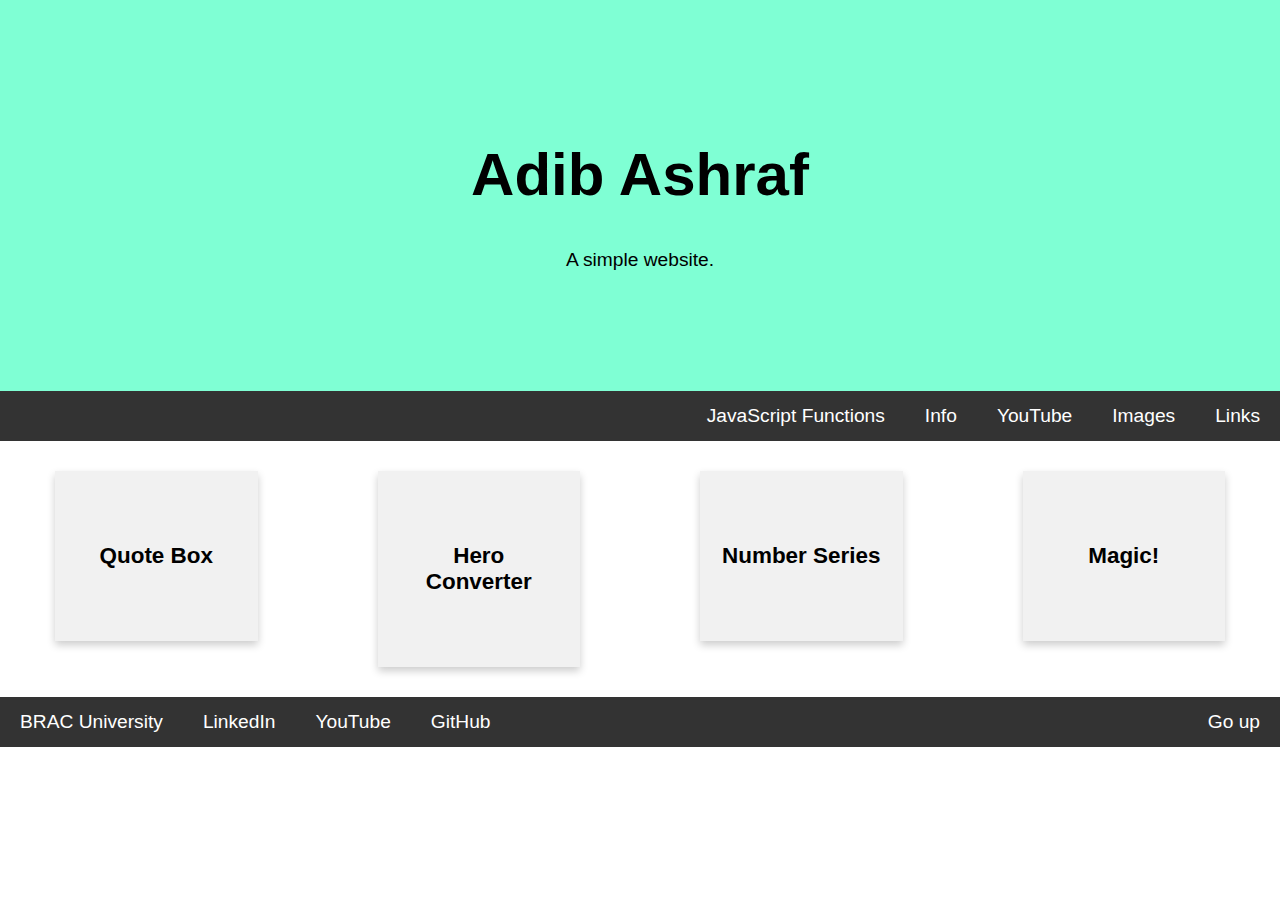
<file: js.html>
<!DOCTYPE html>
<html lang="en">


<head>

<link rel="stylesheet" href="styles.css">
<title>Adib Ashraf's Website</title>
<meta charset="UTF-8">
<meta name="viewport" content="width=device-width, initial-scale=1">

</head>

<body>

<div class="header">
    <h1>Adib Ashraf</h1>
    <p>A simple website.</p>
</div>




<div class="navbar">
    <a href="#links" class="center">Links</a>  
    <a href="https://unsplash.com" class="center">Images</a>
    <a href="https://www.youtube.com" class="center">YouTube</a>
    <a href="index.html" class="center">Info</a>
    <a href="js.html" class="center">JavaScript Functions</a>
</div>


<div class="row">
    <div class="column" onclick="openTab('quoteContainer');">
      <div class="card clickable">
        <h3>Quote Box</h3>
      </div>
    </div>
    <div class="column" onclick="openTab('heroContainer');" >
      <div class="card clickable">
          <h3>Hero Converter</h3>
      </div>
    </div>
    <div class="column" onclick="openTab('numberContainer');">
        <div class="card clickable">
          <h3>Number Series</h3>
        </div>
    </div>
    <div class="column" onclick="openTab('magicContainer');">
        <div class="card clickable">
          <h3>Magic!</h3>
        </div>
    </div>
</div>

<div id="quoteContainer" class="card container" style="display: none;">
    <span onclick="this.parentElement.style.display='none'" class="closebtn">&times;</span>
    <div>
        <h3>Quote Box</h3>

        <script>
            function quoteGenerator() {
                const quotes = ["Get busy living or get busy dying.", "You only live once, but if you do it right, once is enough.", "Never let the fear of striking out keep you from playing the game.", "In order to write about life first you must live it.", "Turn your wounds into wisdom.", "I like criticism. It makes you strong.", "Keep calm and carry on", "Life is what we make it, always has been, always will be.", "When you cease to dream you cease to live.", "The best way to predict your future is to create it."];
                var rand = Math.floor(Math.random()*10);
                return quotes[rand];}
        </script>

        <p id="quotebox"></p>

        <script>document.getElementById("quotebox").innerHTML=quoteGenerator()</script>

        <button class="button button1" onclick="button1()"></button>
        <button class="button button2" onclick="button2()"></button>
        <button class="button button3" onclick="button3()"></button>
        <button class="button button4" onclick="button4()"></button>
    </div>
</div>

<div id="heroContainer" class="card container" style="display: none;">
    <span onclick="this.parentElement.style.display='none'" class="closebtn">&times;</span>
    <div class="form">
        <h3>Hero Converter</h3>
        <label for="convert">Convert: </label>
        <input type="text" id="numval">
        <select id="convert" name="lbkg">
            <option value="lbkg">lb to kg</option>
            <option value="kglb">kg to lb</option>
        </select>
        <button class="magicButton" onclick="convert()">Go</button>
            
        <p id="output"></p>
    </div>
</div>

<div id="numberContainer" class="card container" style="display: none;">
    <span onclick="this.parentElement.style.display='none'" class="closebtn">&times;</span>
    <div id="numberseries">
        <h3>Number Series</h3>
        <label for="series">Input Series of Number: </label>
        <input id="numIn" onkeyup="numberCalculation()">
        <p id="max"></p>
        <p id="min"></p>
        <p id="sum"></p>
        <p id="average"></p>
        <p id="reverse"></p>
    </div>
</div>

<div id="magicContainer" class="card container" style="display: none;">
    <span onclick="this.parentElement.style.display='none'" class="closebtn">&times;</span>
    <div id="magic">
        <h3>Magic!</h3>
        <input type="hidden" value="lower" id="case">
        <textarea rows="21" cols="100" id="textInput"></textarea>
        <div id="magicButtons">
            <input type="button" class="magicButton" value="Clear" onclick="clearText()">
            <input type="button" class="magicButton" value="Capitalize" onclick="capitalize()">
            <input type="button" class="magicButton" value="Sort" onclick="sort()">
            <input type="button" class="magicButton" value="Reverse" onclick="reverse()">
            <input type="button" class="magicButton" value="Strip Blank" onclick="strip()">
            <input type="button" class="magicButton" value="Add Numbers" onclick="addNumber()">
            <input type="button" class="magicButton" value="Shuffle" onclick="shuffle()">
        </div>
    </div>
</div>




<div class="footer" id="links">
    <a href="#" class="right">Go up</a>
    <a href="#" class="left">BRAC University</a>
    <a href="#" class="left">LinkedIn</a>
    <a href="#" class="left">YouTube</a>
    <a href="#" class="left">GitHub</a>    
</div>


<script src="script.js">
    var date = document.lastModified;
    document.write("Last Modified: "+date);
 </script>


</body>

</html>
</file>
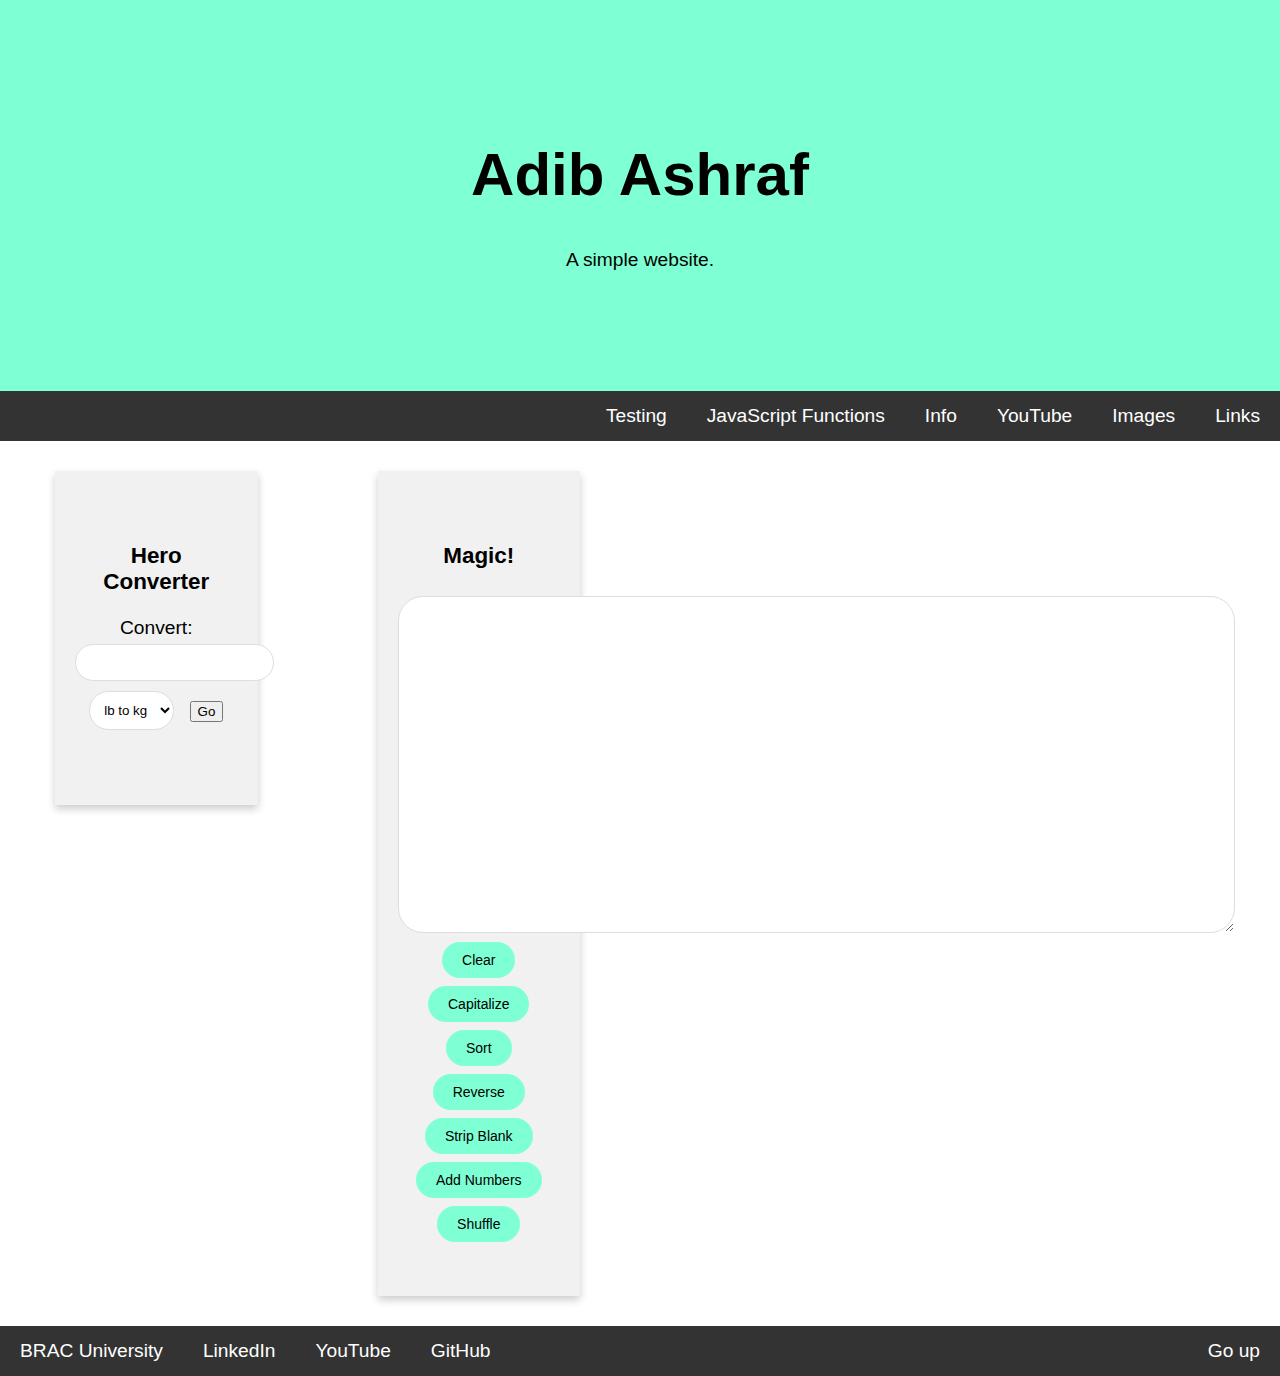
<file: test.html>
<!DOCTYPE html>
<html lang="en">


<head>

<link rel="stylesheet" href="styles.css">
<title>Adib Ashraf's Website</title>
<meta charset="UTF-8">
<meta name="viewport" content="width=device-width, initial-scale=1">

</head>

<body>

<div class="header">
    <h1>Adib Ashraf</h1>
    <p>A simple website.</p>
</div>




<div class="navbar">
    <a href="#links" class="center">Links</a>  
    <a href="https://unsplash.com" class="center">Images</a>
    <a href="https://www.youtube.com" class="center">YouTube</a>
    <a href="index.html" class="center">Info</a>
    <a href="js.html" class="center">JavaScript Functions</a>
    <a href="ass2.html" class="center">Testing</a>
</div>



<div class="row">
    <div class="column">
      <div class="card">
        

        

        <div class="form">
            <h3>Hero Converter</h3>
            <label for="convert">Convert: </label>
            <input type="text" id="numval">
            <select id="convert" name="lbkg">
                <option value="lbkg">lb to kg</option>
                <option value="kglb">kg to lb</option>
            </select>
            <button class="convertbutton" onclick="convert()">Go</button>
                
            <p id="output"></p>
        </div>

        

        
      </div>
    </div>
  
    <div class="column">
      <div class="card">
        
        
        <div id="magic">
            <h3>Magic!</h3>
            <input type="hidden" value="lower" id="case">
            <textarea rows="21" cols="100" id="textInput"></textarea>
            <div id="magicButtons">
                <input type="button" class="magicButton" value="Clear" onclick="clearText()">
                <input type="button" class="magicButton" value="Capitalize" onclick="capitalize()">
				<input type="button" class="magicButton" value="Sort" onclick="sort()">
				<input type="button" class="magicButton" value="Reverse" onclick="reverse()">
				<input type="button" class="magicButton" value="Strip Blank" onclick="strip()">
				<input type="button" class="magicButton" value="Add Numbers" onclick="addNumber()">
				<input type="button" class="magicButton" value="Shuffle" onclick="shuffle()">
            </div>
        </div>
      </div>
    </div>
</div>



<div class="footer" id="links">
    <a href="#" class="right">Go up</a>
    <a href="#" class="left">BRAC University</a>
    <a href="#" class="left">LinkedIn</a>
    <a href="#" class="left">YouTube</a>
    <a href="#" class="left">GitHub</a>    
</div>


<script src="script.js">
    var date = document.lastModified;
    document.write("Last Modified: "+date);
 </script>


</body>

</html>
</file>
<file: styles.css>
* {
    box-sizing: border-box;
    font-family: Arial, Helvetica, sans-serif;
}

body {
      margin: 0%;
      font-size: 120%;
}

.header {
      padding: 100px;
      text-align: center;
      background-color: aquamarine;
      color: black;
}

.header h1 {
    font-size: 60px;
}

.navbar {
    overflow: hidden;
    background-color: #333;
}

.navbar a {
    float: right;
    display: block;
    color: white;
    text-align: center;
    padding: 14px 20px;
    text-decoration: none;
}

.navbar a:hover {
    background-color: #ddd;
    color: black;
}

.row {  
    display: -ms-flexbox;
    display: flex;
    -ms-flex-wrap: wrap;
    flex-wrap: wrap;
}

.side {
    -ms-flex: 30%;
    flex: 30%;
    background-color: black;
}

.main {
    -ms-flex: 70%;
    flex: 70%;
    background-color: white;
    padding: 30px;
}

.footer {
    overflow: hidden;
    background-color: #333;
}

.footer a {
    display: block;
    color: white;
    text-align: center;
    padding: 14px 20px;
    text-decoration: none;
}

.footer a.right {
    float: right;
}

.footer a.left {
    float: left;
}

.footer a:hover {
    background-color: #ddd;
    color: black;
}

table {
    font-family: arial, sans-serif;
    border-collapse: collapse;
    width: 100%;
}
  
td, th {
    border: 1px solid #dddddd;
    text-align: left;
    padding: 8px;
}
  
tr:nth-child(even) {
    background-color: #dddddd;
}

#quote {
    text-align: center;
}


.column {
    float: left;
    width: 25%;
    padding: 10px 10px 10px 10px;
  }
  
.row {
    margin: 0 -5px;
}

.row:after {
    content: "";
    display: table;
    clear: both;
}

@media screen and (max-width: 600px) {
    .column {
      width: 100%;
      display: block;
      margin-bottom: 20px;
    }
}
  
.card {
    box-shadow: 0 4px 8px 0 rgba(0, 0, 0, 0.2);
    padding: 50px 20px;
    margin: 20px 50px;
    text-align: center;
    background-color: #f1f1f1;
}

.clickable {
    cursor: pointer;
}

#quotebox {
    border-radius: 25px;
    text-align: center;
    font-size:larger;
    border: 2px solid #73AD21;
    background: 0 4px 8px 0 rgba(0, 0, 0, 0.2);
    padding: 20px 20px;
    margin: 10px 50px;
}

.button {
    border-radius: 25px;
    background-color: #333;
    border: none;
    color: #ddd;
    padding: 30px 30px;
    text-align: center;
    display: inline-block;
    cursor: pointer;
}

.button1 {
    background-color: #73AD21;
    border: 2px solid #f44;
}
.button2 {
    background-color: aqua;
    border: 2px solid salmon;
}
.button3 {
    background-color: orangered;
    border: 2px solid blanchedalmond;
}
.button4 {
    background-color: yellowgreen;
    border: 2px solid yellow;
}
.magicButton {
    background-color:aquamarine; /* Green */
    border: none;
    border-radius: 25px;
    color: black;
    padding: 10px 20px;
    text-align: center;
    text-decoration: none;
    display: inline-block;
    font-size: 14px;
    margin: 4px 2px;
    cursor: pointer;
}

select, input, textarea {
    border-radius: 25px;
    vertical-align: middle;
    margin: 5px 10px 5px 0;
    padding: 10px;
    background-color: #fff;
    border: 1px solid #ddd;
}
</file>
